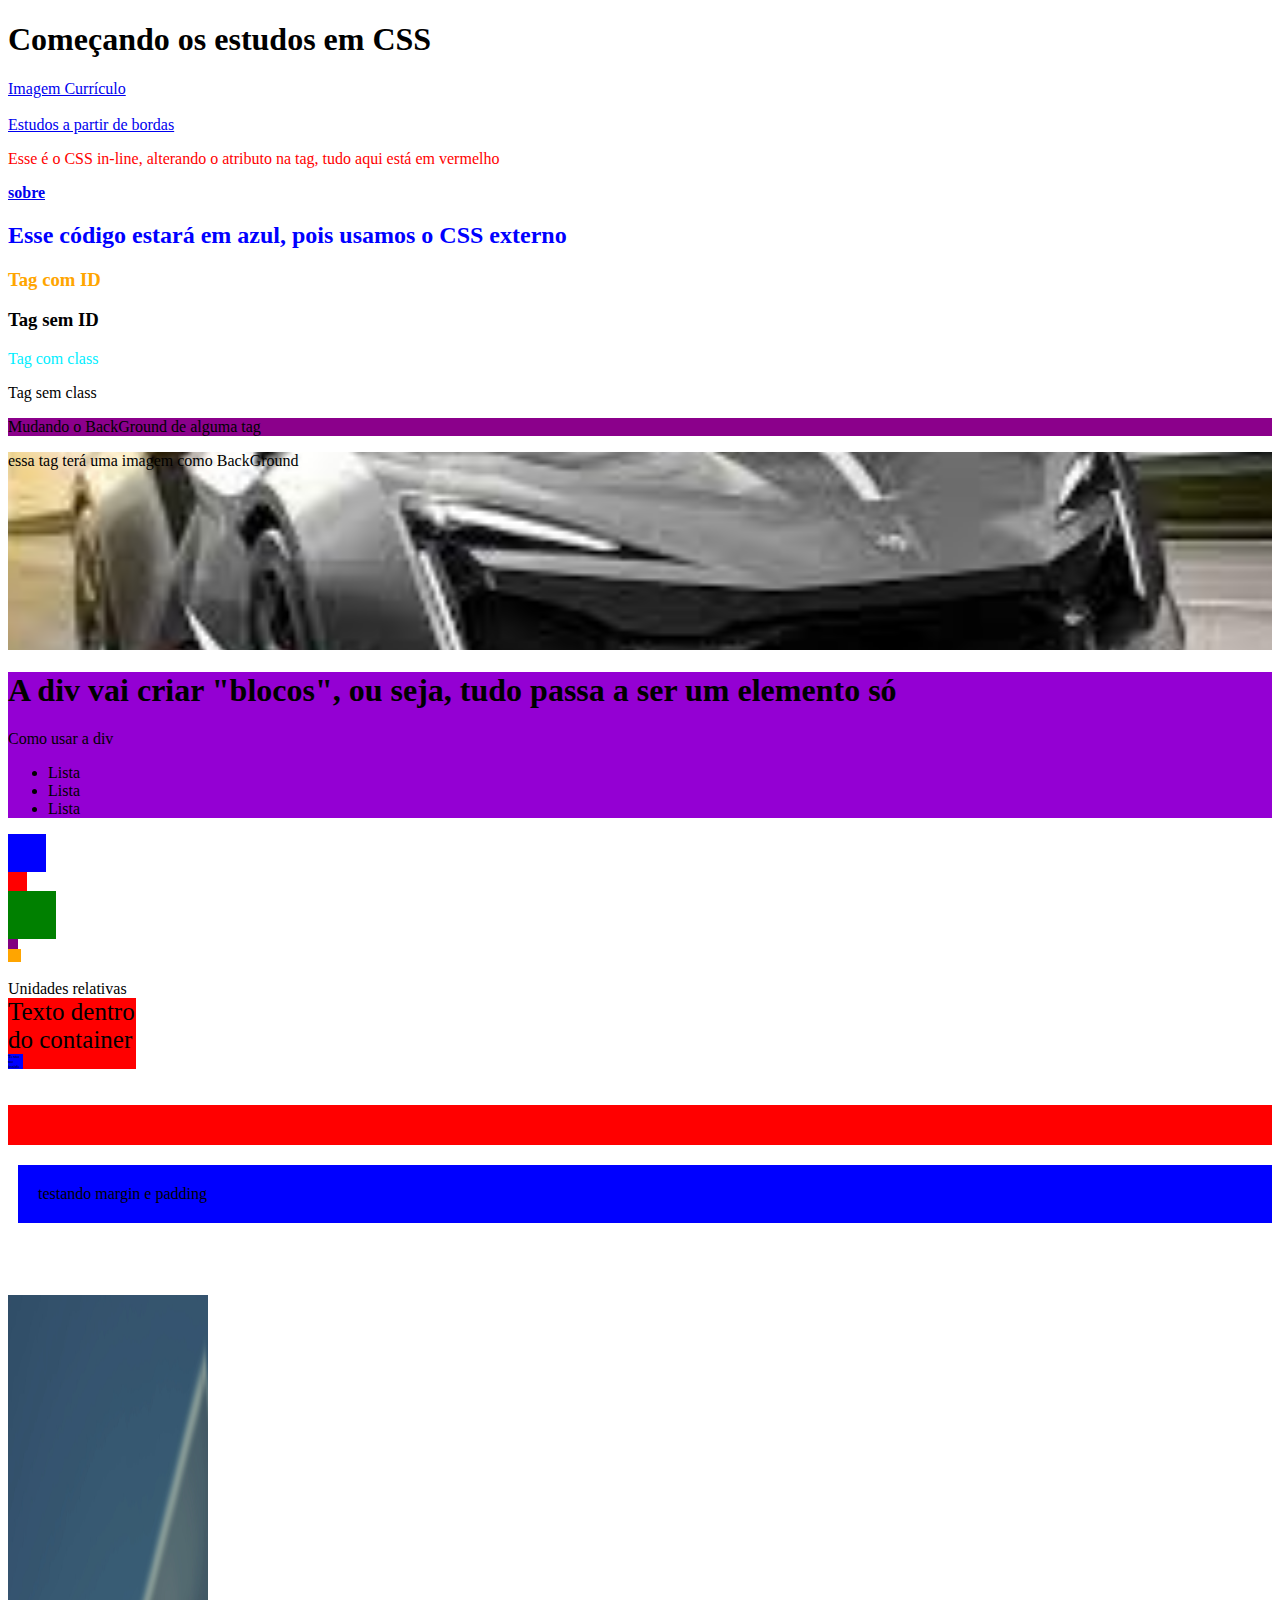
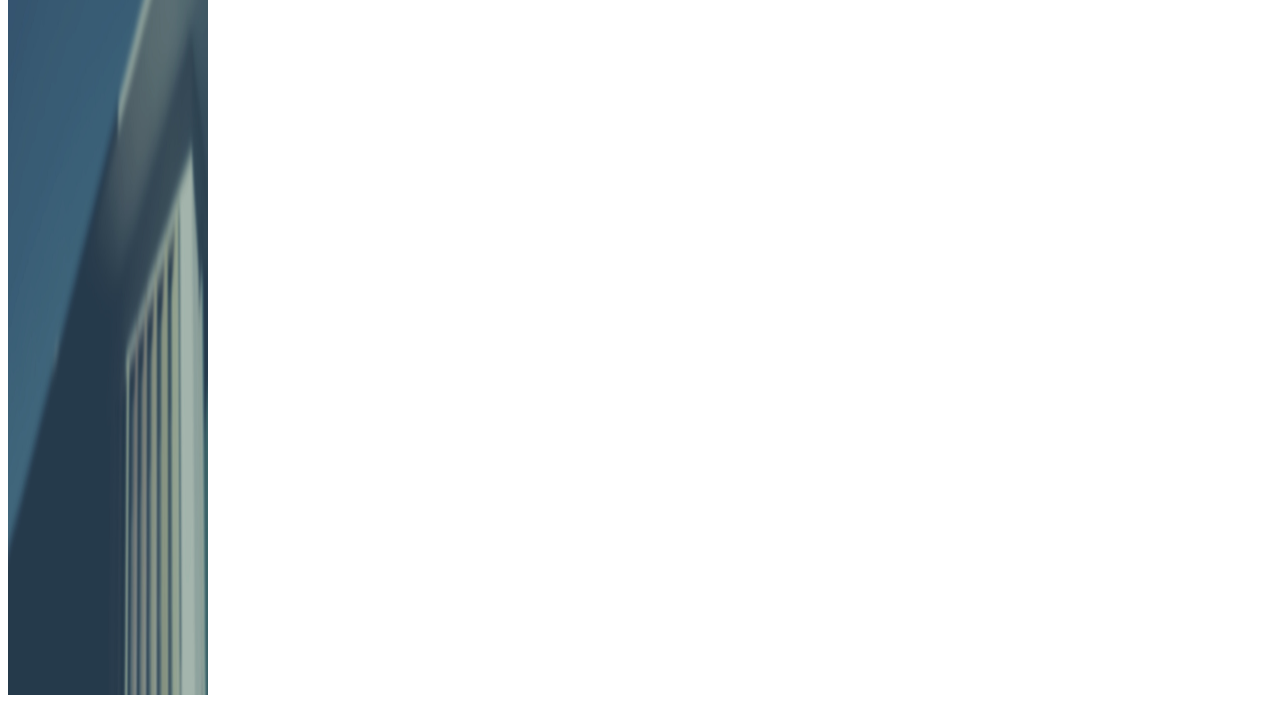
<file: index.html>
<!DOCTYPE html>
<html lang="pt">

<head>
    <meta charset="UTF-8">
    <meta http-equiv="X-UA-Compatible" content="IE=edge">
    <meta name="viewport" content="width=device-width, initial-scale=1.0">
    <link href="./style.css" rel="stylesheet" />
    <title>Estudos em CSS</title>
    <!--CSS interno-->
    <!--
        <style type="text/css">
            p{
                color:red
            }
        </style>
    -->
    <!--text/css é necessário antes do html 5-->
</head>

<body>
    <h1>Começando os estudos em CSS</h1>
    <a href="#imagem_curriculo">Imagem Currículo</a><br><br>
    <a href="./apbordas/apbordas.html"> Estudos a partir de bordas</a> 

    <!--CSS in-line-->
    <p style="color:red">Esse é o CSS in-line, alterando o atributo na tag, tudo aqui está em vermelho</p>
    <a href="sobre.html"><strong>sobre</strong></a>

    <!--CSS mais utilizado é o externo-->
    <h2>
        Esse código estará em azul, pois usamos o CSS externo
    </h2>

    <!--Utilizando ID-->
    <h3 id="principal">Tag com ID</h3>
    <h3>Tag sem ID</h3>


    <!--Utilizando Class-->
    <p class="paragrafo">Tag com class</p>
    <p>Tag sem class</p>

    <!--Modificando aparências com css-->
    <p id="mudarbd"> Mudando o BackGround de alguma tag</p>
    <p id="mudarbdimage">
        essa tag terá uma imagem como BackGround
        <br><br><br><br><br><br><br><br><br><br><br>
    </p>
    <!--Utilizando a tag div-->
    <div class="usodiv">
        <h1>A div vai criar "blocos", ou seja, tudo passa a ser um elemento só</h1>
        <p>Como usar a div</p>
        <ul>
            <li>Lista</li>
            <li>Lista</li>
            <li>Lista</li>
        </ul>
    </div>
    <!--Pode ser criado uma div dentro da outra-->

    <div id ="cm"></div>
    <div id ="mm"></div>
    <div id ="in"></div>
    <div id ="px"></div>
    <div id ="pt"></div>
    <br>

    Unidades relativas
    <div class ="container">
        Texto dentro do container
        <div class ="inside">
            Texto no inside
        </div>

    </div>
    <br><br>

    <div id ="base"></div>
    <div id = "interno">
        <div id = "conteudo">
            testando margin e padding
        </div>
    </div>
    <br><br><br><br>
    <img src="./assets/imagemCV.png" alt="imagem currículo" id="imagem_curriculo" width="200" height="1000" />



</body>

</html>
</file>
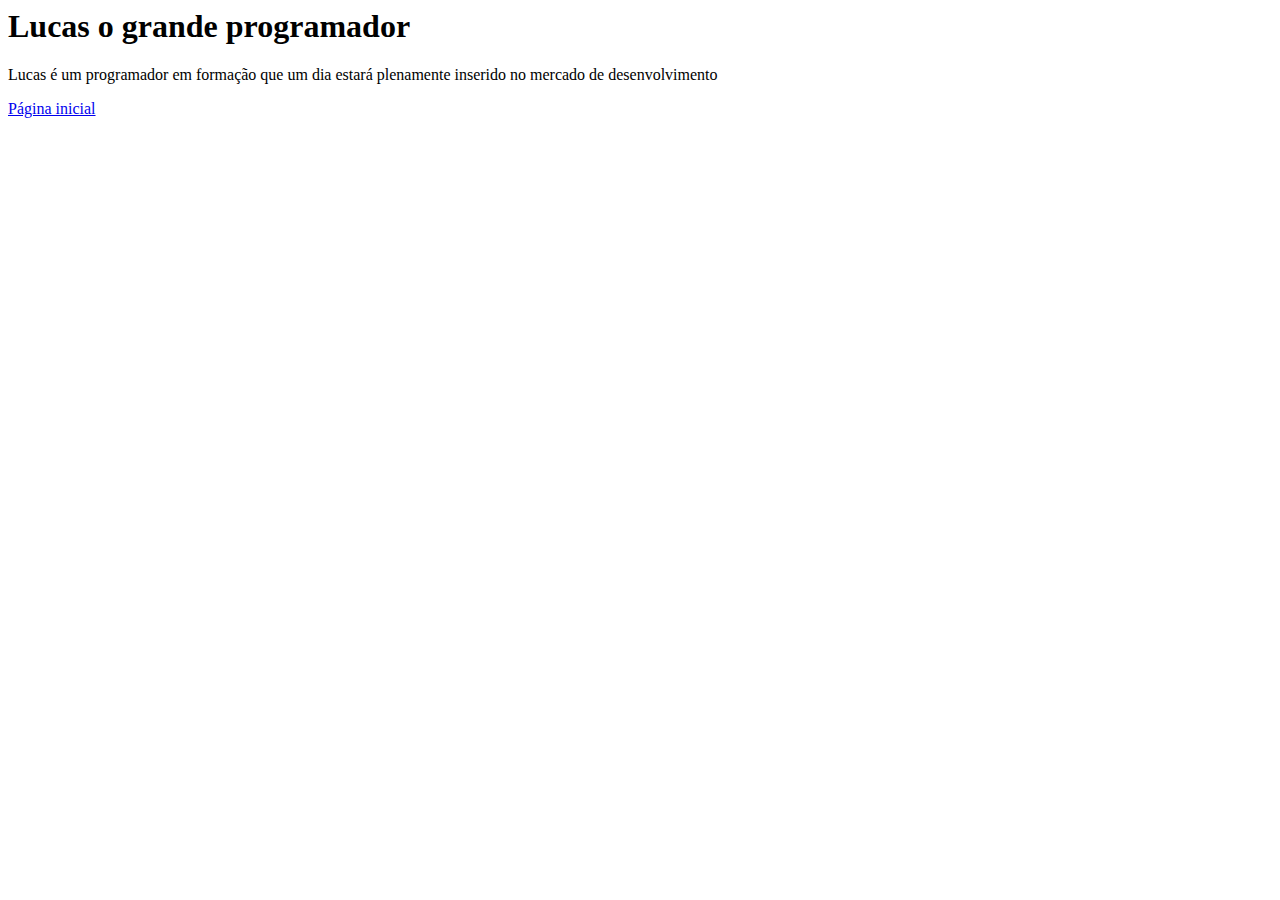
<file: sobre.html>
<html>
    <head>
        <title>Institucional Lucas</title>
    </head>
    <body>
        <h1>Lucas o grande programador</h1>
        <p>Lucas é um programador em formação que um dia estará plenamente inserido no mercado de desenvolvimento</p>
        <a href="index.html">Página inicial</a>
    </body>
</html>
</file>
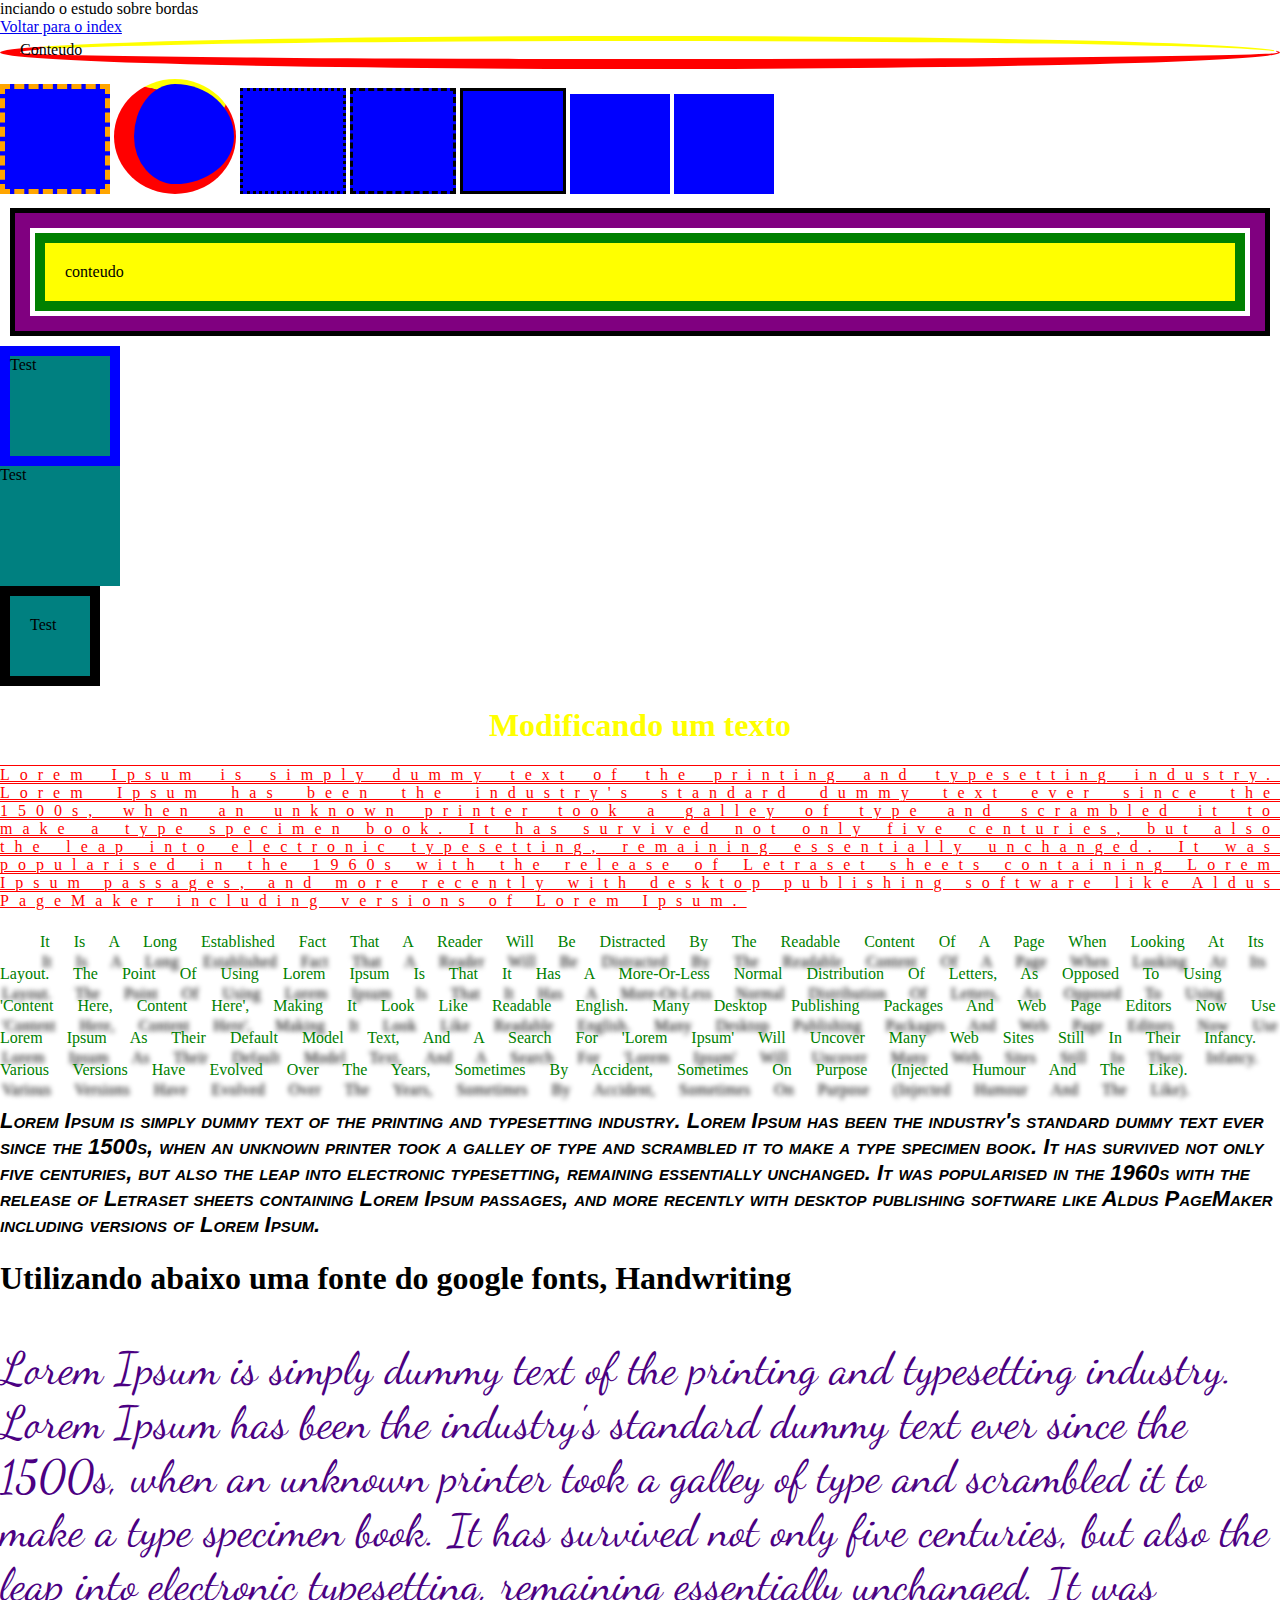
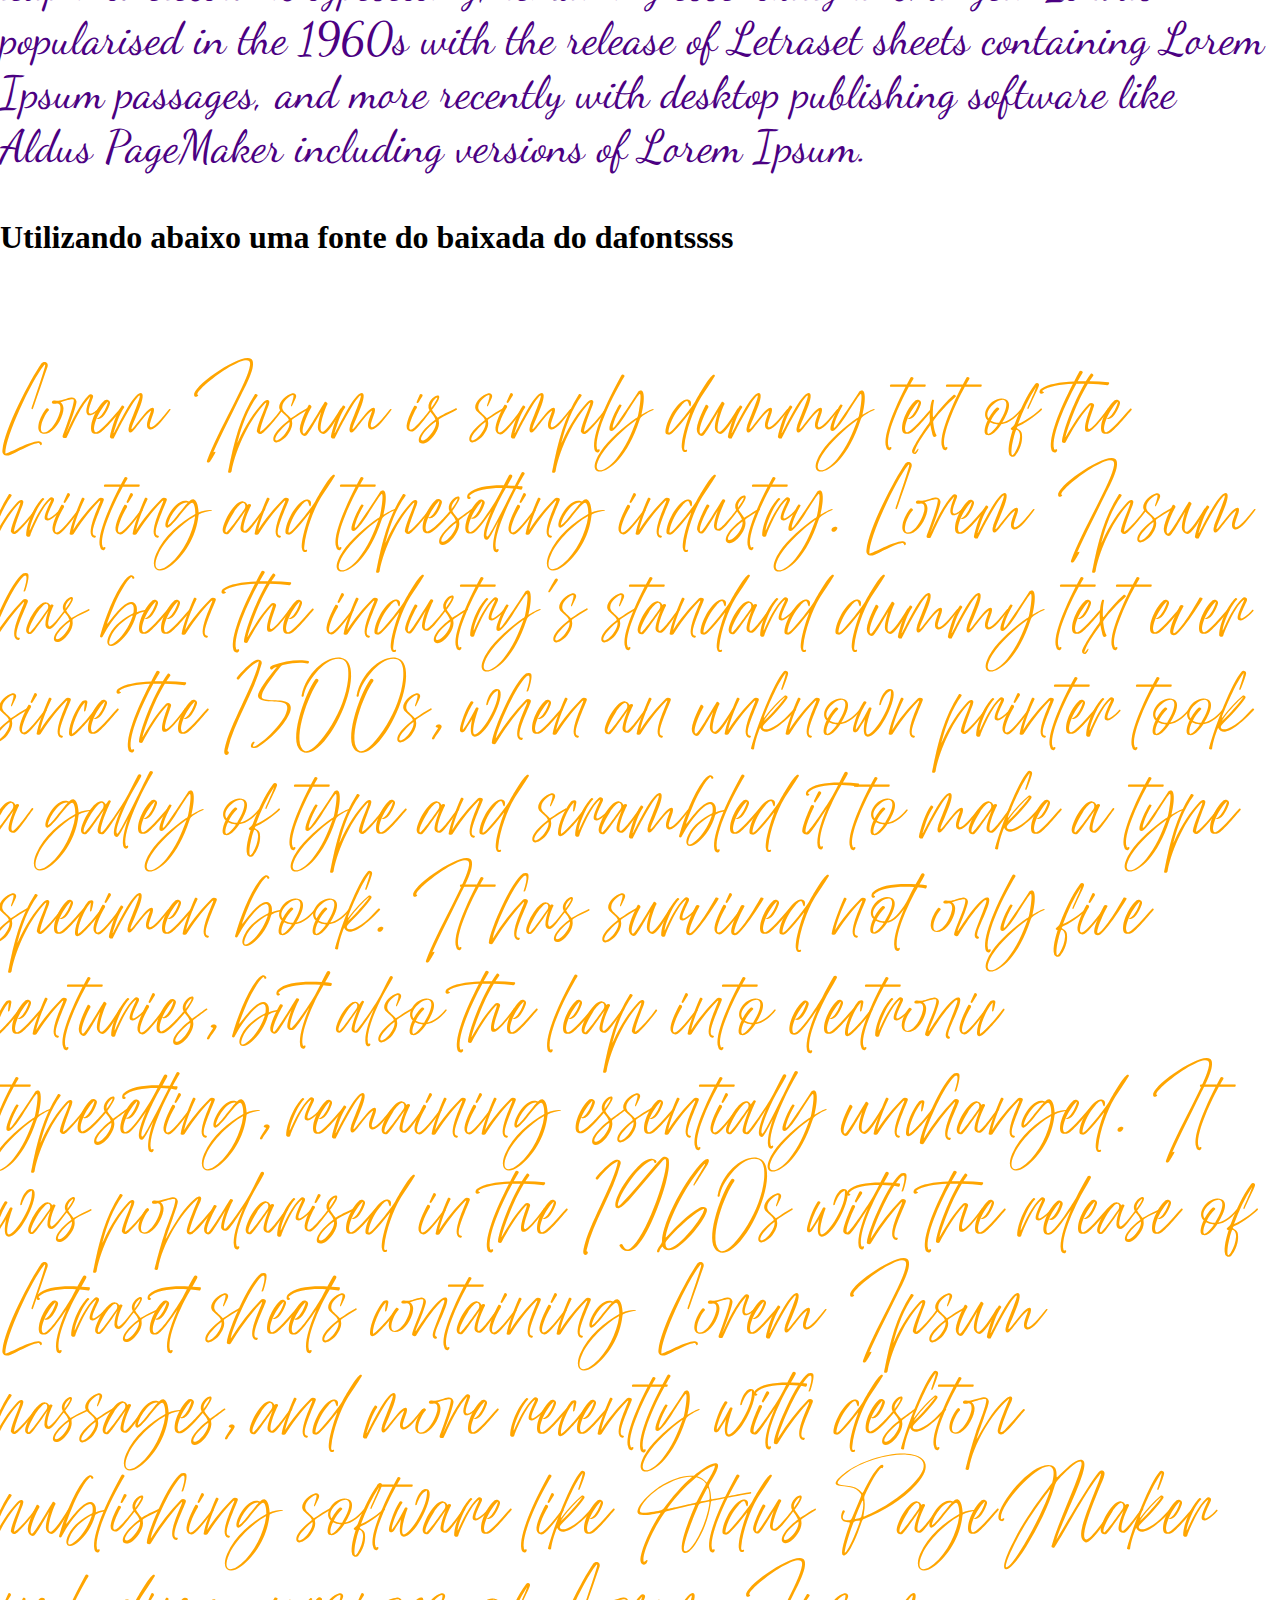
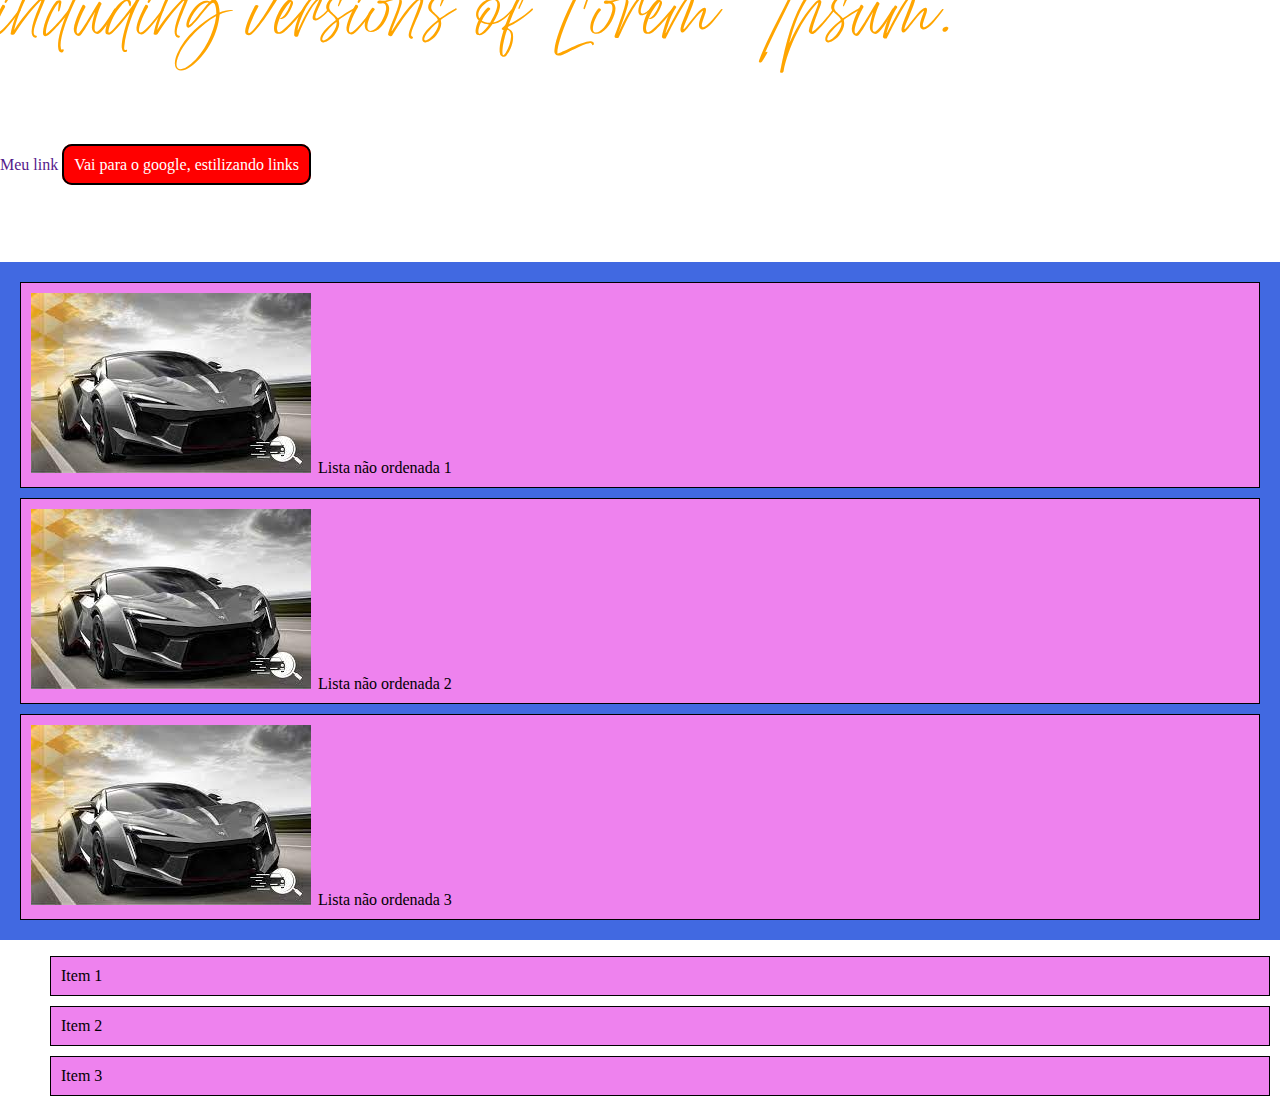
<file: apbordas/apbordas.html>
<!DOCTYPE html>
<html lang="pt">
<head>
    <meta charset="UTF-8">
    <meta http-equiv="X-UA-Compatible" content="IE=edge">
    <meta name="viewport" content="width=device-width, initial-scale=1.0">
    <title>A partir de bordas</title>
    <link href="./styleapbordas.css" rel="stylesheet">
    <link rel="preconnect" href="https://fonts.gstatic.com">
    <link href="https://fonts.googleapis.com/css2?family=Dancing+Script&display=swap" rel="stylesheet">
</head>
<body>
    inciando o estudo sobre bordas <br>
    <a href="../index.html"> Voltar para o index</a>
    <div class = "borda">
        Conteudo
    </div>
    <div class = "quadrado bordasimples"></div>
    <div class = "quadrado borda"></div>
    <div class = "quadrado dotted"></div>
    <div class = "quadrado dashed"></div>
    <div class = "quadrado solid"></div>
    <div class = "quadrado none"></div>
    <div class = "quadrado hidden"></div>
    <br>
    <div class ="container">
        <div class ="content">
            conteudo
        </div>
    </div>

    <div class ="quadrado2">Test</div>
    <div class ="quadrado3">Test</div>
    <div class ="quadrado4">Test</div>

    <h1 class = "texto1">Modificando um texto</h1>

    <p class= "texto2">
        Lorem Ipsum is simply dummy text of the printing and typesetting industry. Lorem Ipsum has been the industry's standard dummy text ever since the 1500s, when an unknown printer took a galley of type and scrambled it to make a type specimen book. It has survived not only five centuries, but also the leap into electronic typesetting, remaining essentially unchanged. It was popularised in the 1960s with the release of Letraset sheets containing Lorem Ipsum passages, and more recently with desktop publishing software like Aldus PageMaker including versions of Lorem Ipsum.
    </p>
    <p class = "texto3">
        It is a long established fact that a reader will be distracted by the readable content of a page when looking at its layout. The point of using Lorem Ipsum is that it has a more-or-less normal distribution of letters, as opposed to using 'Content here, content here', making it look like readable English. Many desktop publishing packages and web page editors now use Lorem Ipsum as their default model text, and a search for 'lorem ipsum' will uncover many web sites still in their infancy. Various versions have evolved over the years, sometimes by accident, sometimes on purpose (injected humour and the like).
    </p>
    <p class= "texto4">
        Lorem Ipsum is simply dummy text of the printing and typesetting industry. Lorem Ipsum has been the industry's standard dummy text ever since the 1500s, when an unknown printer took a galley of type and scrambled it to make a type specimen book. It has survived not only five centuries, but also the leap into electronic typesetting, remaining essentially unchanged. It was popularised in the 1960s with the release of Letraset sheets containing Lorem Ipsum passages, and more recently with desktop publishing software like Aldus PageMaker including versions of Lorem Ipsum.
    </p>
    <h1>Utilizando abaixo uma fonte do google fonts, Handwriting</h1>
    <p class= "texto5">
        Lorem Ipsum is simply dummy text of the printing and typesetting industry. Lorem Ipsum has been the industry's standard dummy text ever since the 1500s, when an unknown printer took a galley of type and scrambled it to make a type specimen book. It has survived not only five centuries, but also the leap into electronic typesetting, remaining essentially unchanged. It was popularised in the 1960s with the release of Letraset sheets containing Lorem Ipsum passages, and more recently with desktop publishing software like Aldus PageMaker including versions of Lorem Ipsum.
    </p>

    <h1>Utilizando abaixo uma fonte do baixada do dafontssss</h1>
    <p class= "texto6">
        Lorem Ipsum is simply dummy text of the printing and typesetting industry. Lorem Ipsum has been the industry's standard dummy text ever since the 1500s, when an unknown printer took a galley of type and scrambled it to make a type specimen book. It has survived not only five centuries, but also the leap into electronic typesetting, remaining essentially unchanged. It was popularised in the 1960s with the release of Letraset sheets containing Lorem Ipsum passages, and more recently with desktop publishing software like Aldus PageMaker including versions of Lorem Ipsum.
    </p>

    <!--Estilizando Links-->
    <a href="" id="seletora"> Meu link</a>
    <a href="https://www.google.com" class="link"> Vai para o google, estilizando links</a>
    <br><br><br><br><br>

    <!--Criando estilos para lista-->
    <ul>
        <li>Lista não ordenada 1</li>
        <li>Lista não ordenada 2</li>
        <li>Lista não ordenada 3</li>
    </ul>
    <ol>
        <li>Item 1</li>
        <li>Item 2</li>
        <li>Item 3</li>
    </ol>
    
    
</body>
</html>
</file>
<file: style.css>
/*Estamos ulizando um seletor, toda tag h2 será blue */
h2{
    color:blue;
}


/*Vamos criar um ID para alterar 
partes específicas do html */

#principal{
    color:orange;
}

/*Vamos criar um Class*/

.paragrafo{
    color:rgb(0, 238, 255);
}

/*A diferença da class para o ID é que com class podemos 
utilizar em mais de um elemento*/

/* Como definir as cores

    color:rgb(0-255,0-255,0-255); RGB
    color:rgba(0-255,0-255,0-1);  RGBA - opacidade
    color:#ffffff                 Hexadecimal
*/
/* modificar background */

#mudarbd{
    background-color: darkmagenta;
}

#mudarbdimage{
    background-image: url(./assets/carro.jpg);
    background-repeat:repeat-x; /*Define se a imagem vai se repetir ou não */
    background-size: cover; /* Vai preencher toda a tag */
    background-attachment: fixed; /*Fixa a imagem, quando rolar a imagem fica fixa*/
    background-position: center; /*Define a posição da imagem*/
}

/*Utilizando uma div no html, lembre-se que se você usar uma class ou um id, as coisas podem ser sobrescritas
a depender da ordem*/
.usodiv{
    background-color: darkviolet;
}

/* Unidaddes de medida */

#cm{
    background-color: blue;
    width: 1cm;
    height: 1cm;
}

#mm{
    background-color: red;
    width: 5mm;
    height: 5mm;
}

#in{
    background-color: green;
    width: 0.5in;
    height: 0.5in;
}

#px{
    background-color: purple;
    width: 10px;
    height: 10px;
}

#pt{
    background-color: orange;
    width: 10pt;
    height: 10pt;
}

/* Unidades de Medida Relativa */

.container{
    font-size: 25px;

    width: 10vw;
    background-color: red;
}
/* a unidade vw se refere a porcentagem do valor de largura da janela, 10vw = 10% da largura máxima da janela */
/* a unidade vh é igual a vw, mas em relação a altura */
/* vmin irá se referir a menor dimensão da página ex 10vmin, 10% do menor elemento*/
/* vmax é o contrário de vmin */
/* % se refere a uma % do elemento pai */
/* em é um multiplo do tamanho da fonte padrão do elemento */
.inside{
    font-size: 20%;

    width: 3em;
    background-color: blue;
}

/* o rem vai ser em proporção com o elemento da raiz, no caso a tag html */

/* Margin e Padding */

#base{
    height: 40px;
    background-color: red;
}

#conteudo{
    background-color: blue;
    margin-top: 20px;
    margin-left: 10px;
    padding: 20px;
}
</file>
<file: apbordas/styleapbordas.css>
/*Iniciando os estudos sobre bordas*/
body{
    margin: 0px;
    padding: 0px;
}

.borda{
    border-width: 5px 2px 10px 20px;
    border-style: solid;
    border-color:red;
    border-radius: 50%;
    border-top-color: yellow;
}

.bordasimples{
    border: 5px dashed orange;
}

.quadrado{
    margin-top: 10px;
    width: 100px;
    height: 100px;
    background-color: blue;
    display: inline-block;
}

.dotted{border-style: dotted;}
.dashed{border-style: dashed;}
.solid{border-style: solid;}
.none{border-style: none;}
.hidden{border-style: hidden;}

/*BOX MODEL content - pading - border - margin */
.container{
    background-color: purple;
    padding: 10px;
    border: 5px solid black;
    margin: 10px;
}

.content{
    background-color: yellow;
    border: 10px solid green;
    margin: 10px;
    outline: 5px solid white;
    padding: 20px;
}

/* O outline ignora o box model, é como se fosse uma borda por cima */
.quadrado2{
    width: 100px;
    height: 100px;
    background-color: teal;
    border: 10px solid blue;
}

.quadrado3{
    width: 120px;
    height: 120px;
    background-color: teal;
}

.quadrado4{
    width: 100px;
    height: 100px;
    background-color: teal;
    border: 10px solid black;
    padding: 20px;
    box-sizing: border-box;
}

/*Ajustes de texto */
.texto1{
    color: yellow;
    text-align: center;
}

.texto2{
    color: red;
    text-align: justify;
    text-decoration: underline overline;
    letter-spacing: 10px;
}

.texto3{
    color: green;
    text-transform: capitalize;
    text-indent: 40px;
    line-height: 200%;
    word-spacing: 20px;
    text-shadow: 2px 20px 5px black;
}

#seletora{
    text-decoration: none;
}
/*Família de genéricas de fontes
Com serifa ou sem serifa
monospaced - toda letra tem sempre a mesma largura e altura*/

.texto4{
    font-family: Arial, Helvetica, sans-serif;
    font-style: italic;
    font-size: 22px;
    font-weight: 700; /* Pode ser valores de 100 a 900, sempre de 100 em 100*/
    font-variant: small-caps; /*Propriedade não muito utilizada*/
}

/*Para utilizar fontes diferentes, vá para o google fonts */

.texto5{
    color: indigo;
    font-family: 'Dancing Script', 'cursive';
    font-size: 45px;
}

/*Pode Buscar fontes também no dafonts */
@font-face {
    font-family: 'Abu';
    src: url(../fonts/Abu\ Dhabi\ .otf);
}

.texto6{
    color: orange;
    font-family: 'Abu','Dancing Script', 'cursive';
    font-size: 100px;
    line-height: 1em;
}

/*Estilos de link */

.link{
    text-decoration: none;
    color: white;
    cursor: crosshair;
    background-color: red;
    padding: 10px;
    border: 2px solid black;
    border-radius: 10px;
}
.link:visited{
    color:orange
}
/* Quando o mouse estiver em cima do link */
.link:hover{
    background-color: black;
    color:white
}

.link:active{
    background-color: yellow;
    color: red;
}

/*Criando estilos em uma lista */

ul{
    list-style-image: url("../assets/carro.jpg");
    list-style-position: inside;
    background-color: royalblue;
    padding: 10px;
}
ol{
    list-style-type: none;
}
li{
    border: 1px solid black;
    background-color: violet;
    margin: 10px;
    padding: 10px;
}
</file>
